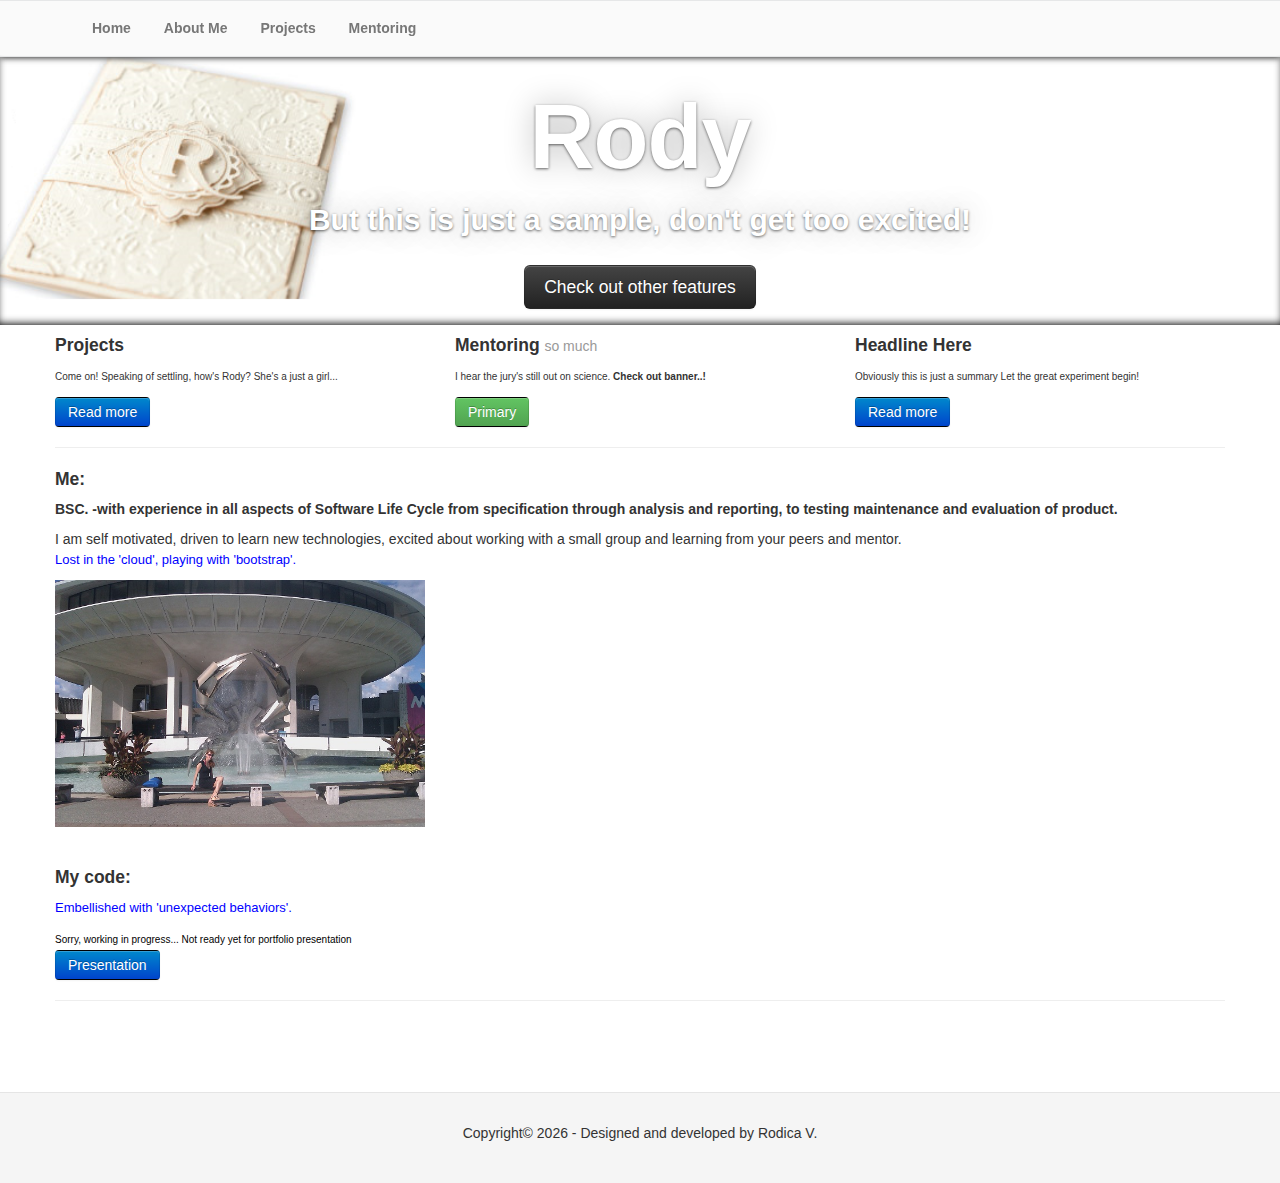
<file: about.html>
<!doctype html>
<html lang="en-US">
<head>
  <meta http-equiv="Content-Type" content="text/html;charset=utf-8">
  <title>Mastermind Mentoring Circle</title>
  <link rel="stylesheet" type="text/css" media="all" href="css/bootstrap.min.css">
  <link rel="stylesheet" type="text/css" media="all" href="css/bootstrap-responsive.min.css">
  <link rel="stylesheet" type="text/css" media="all" href="css/global.css">
  <script type="text/javascript" src="https://ajax.googleapis.com/ajax/libs/jquery/1.9.1/jquery.min.js"></script>
  <script type="text/javascript" language="javascript" charset="utf-8" src="js/bootstrap.min.js"></script>
</head>

<body>
    <nav id="navigation">
      <div class="container">
        <ul class="navlinks">
          <li><a href="index.html">Home</a></li>
          <li><a href="about.html">About Me</a></li>
          <li><a href="technicalBackground.html">Projects</a></li>
          <li><a href="mentoring.html">Mentoring</a></li>
        </ul>
      </div>
    </nav>
    
    <header id="heading">
      <div class="container text-center">
        <h1>Rody</h1>
        <h4>But this is just a sample, don't get too excited!</h4>
        
        <p><a href="index.html" class="btn btn-large btn-inverse">Check out other features</a></p>
      </div>
    </header>
    
    <div id="main-content">
      <div class="container">
         <div class="row">
           <div class="span4">
              <h4>Projects</h4>
             <p><font size="1.9" >Come on! Speaking of settling, how's Rody? She's a just a girl...</font></p>
             <p class="text-center"><a class="btn btn-primary" style="float:left; background-color:black " href="technicalBackground.html">Read more</a></p>
           </div>
   
           <div class="span4">
             <h4>Mentoring <small>so much</small></h4>
             <p><font size="1.9"> I hear the jury's still out on science. <strong>Check out banner..!</strong></font></p>
             <p class="text-center"><a class="btn btn-success"  style="float:left; background-color:black " href="mentoring.html">Primary</a></p>
           </div>
   
           <div class="span4">
             <h4>Headline Here</h4>
             <p><font size="1.9">Obviously this is just a summary Let the great experiment begin!</font></p>
             <p class="text-center"><a class="btn btn-primary"  style="float:left; background-color:black" href="about.html">Read more</a></p>
           </div>
        </div><!-- @end .row -->
        
        <hr>
        
        <h4>Me:</h4>
    		<h5>BSC. -with experience in all aspects of Software Life Cycle from specification through analysis and reporting, to testing maintenance and evaluation of product.</h5>
    		<h8>I am self motivated, driven to learn new technologies, excited about working with a small group and learning from your peers and mentor.</h8>
    		<p><font size="2" color="blue">Lost in the 'cloud', playing with 'bootstrap'.</font></p>
        <div class="row-fluid">
              <ul class="thumbnails">
                <li class="span4">
                  <img src="images/MOV.jpg" alt="controller shot"></a>
                </li>
    		</div>
    		<h4>My code:</h4>
        <p><font size="2" color="blue">Embellished with 'unexpected behaviors'.</font></p>
        <h10><font size="0.05" color="black" >Sorry, working in progress... Not ready yet for portfolio presentation </font></h10>
    		    <div class="row-fluid">
    			  <li class="span4">
    			  <p class="text-center"><a class="btn btn-primary" style="float:left; background-color:black" href="http://maritime.azurewebsites.net">Presentation</a></p> 
               </a>
                </li>
              </ul>
            </div><!-- @end .row-fluid -->
              
            <hr>
      </div><!-- @end .container -->
    </div><!-- @end #main-content -->
    
    <div id="footer">
        <footer>
            <p>Copyright&copy; <script>document.write(new Date().getFullYear())</script> - Designed and developed by Rodica V.</p>
        </footer>
    </div>   
</body>
</html>
</file>
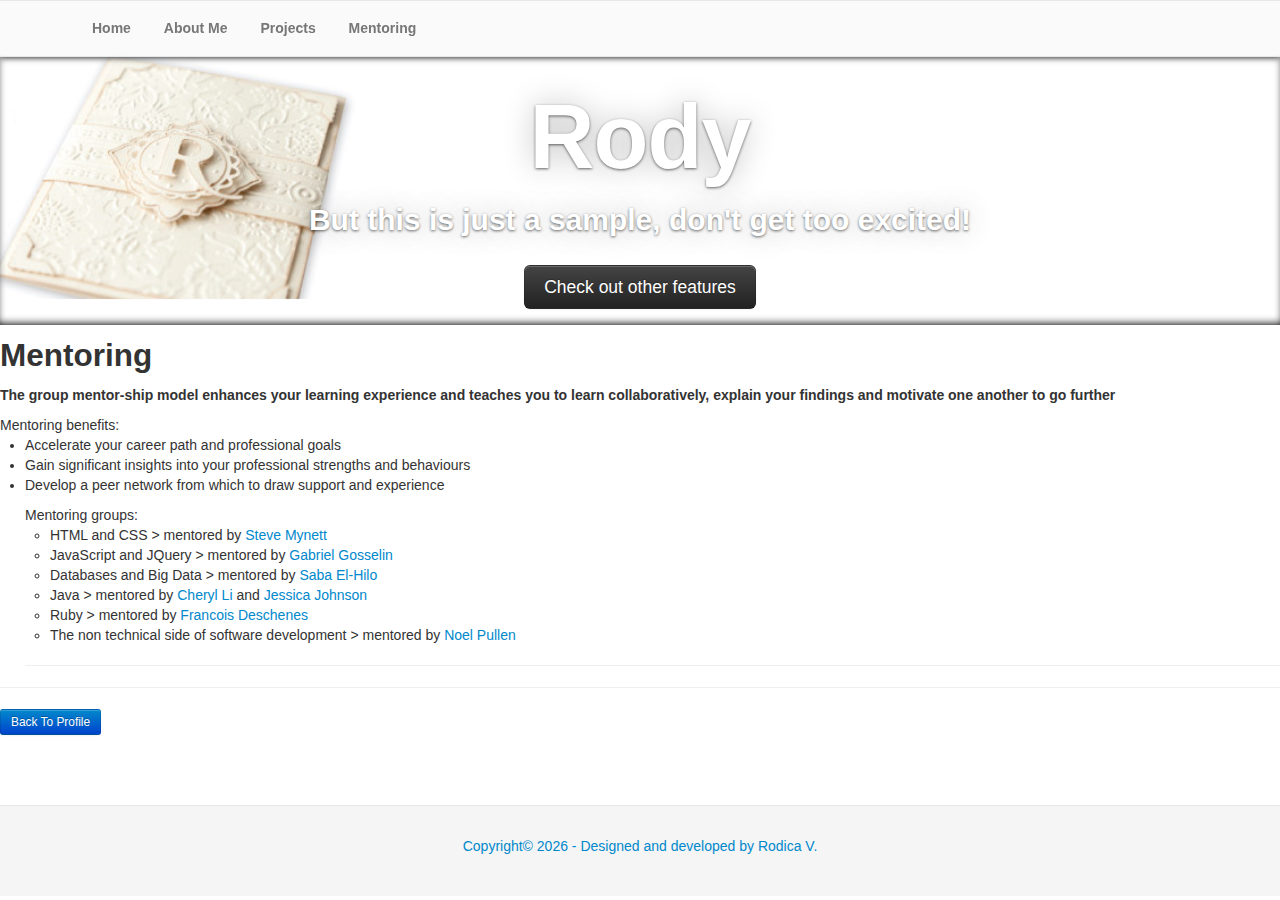
<file: mentoring.html>
<!doctype html>
<html lang="en-US">
<head>
  <meta http-equiv="Content-Type" content="text/html;charset=utf-8">
  <title>Mastermind Mentoring Circle</title>
  <link rel="shortcut icon" href="http://teamtreehouse.com/assets/favicon.ico">
  <link rel="icon" href="http://teamtreehouse.com/assets/favicon.ico">
  <link rel="stylesheet" type="text/css" media="all" href="css/bootstrap.min.css">
  <link rel="stylesheet" type="text/css" media="all" href="css/bootstrap-responsive.min.css">
  <link rel="stylesheet" type="text/css" media="all" href="css/global.css">
  <script type="text/javascript" src="https://ajax.googleapis.com/ajax/libs/jquery/1.9.1/jquery.min.js"></script>
  <script type="text/javascript" language="javascript" charset="utf-8" src="js/bootstrap.min.js"></script>
</head>

<body>
    <nav id="navigation">
      <div class="container">
        <ul class="navlinks">
          <li><a href="index.html">Home</a></li>
          <li><a href="about.html">About Me</a></li>
          <li><a href="technicalBackground.html">Projects</a></li>
          <li><a href="mentoring.html">Mentoring</a></li>
        </ul>
      </div>
    </nav>
    
    <header id="heading">
      <div class="container text-center">
        <h1>Rody</h1>
        <h4>But this is just a sample, don't get too excited!</h4>
        
        <p><a href="index.html" class="btn btn-large btn-inverse">Check out other features</a></p>
      </div>
    </header>
    
    <div id="main-content">
      
        
        <h2> Mentoring</h2>
        <h5>The group mentor-ship model enhances your learning experience and teaches you to learn collaboratively, explain your findings and motivate one another to go further</h5>
                </p>Mentoring benefits:<ul>
				<li>
				Accelerate your career path and professional goals
				</li>
				<li>
				Gain significant insights into your professional strengths and behaviours
				</li>
				<li>
				Develop a peer network from which to draw support and experience
				</li>
				
				
				
				</p>Mentoring groups:<ul>
                  <li>
                    HTML and CSS <span class="italic"> &gt; mentored by</span> <a href="http://www.meetup.com/Girl-Development/members/3869620/" target="_blank"> Steve Mynett </a>
                  </li>
                  <li>
                    JavaScript and JQuery <span class="italic"> &gt; mentored by</span><a href="http://www.meetup.com/PolyglotVancouver/members/11226337/" target="_blank"> Gabriel Gosselin </a>
                  </li>
                  <li>
                    Databases and Big Data <span class="italic"> &gt; mentored by</span> <a href="http://www.meetup.com/Girl-Development/members/30382302/" target="_blank"> Saba El-Hilo </a>
                  </li>
                  <li>
                    Java <span class="italic"> &gt; mentored by </span> <a href="http://www.meetup.com/Girl-Development/members/8062083/" target="_blank"> Cheryl Li </a> and <a href="http://www.meetup.com/Girl-Development/members/37474052/" target="_blank">Jessica Johnson </a>
                  </li>
                  <li>
                    Ruby <span class="italic"> &gt; mentored by</span> <a href="http://www.meetup.com/Girl-Development/members/10903521/" target="_blank"> Francois Deschenes </a>
                  </li>
                  <li>
                    The non technical side of software development <span class="italic"> &gt; mentored by</span> <a href="http://www.meetup.com/Girl-Development/members/14429051/" target="_blank"> Noel Pullen
                  </li>
          </ul>
        <hr>
		
      </div><!-- @end .container -->
    </div><!-- @end #main-content -->
    
<hr />
<input class="btn btn-small btn-primary" type="button" value="Back To Profile" data-bind="click:$root.backToProfileList" />

<style>
    .validationMessage {
        color: red;
        font-size: 0.8em;
    }
</style>
    
<div id="footer">
        <footer>
            <p>Copyright&copy; <script>document.write(new Date().getFullYear())</script> - Designed and developed by Rodica V.</p>
        </footer>
</div>   
</body>
</html>
</file>
<file: css/global.css>
/**
 * designing structure for page content
 * built (with love) using Bootstrap
 */
body {
  padding-top: 55px;
}

#navigation {
  display: block;
  position: fixed;
  z-index: 1;
  display: inline-block;
  width: 100%;
  height: 55px;
  top: 0;
  left: 0;
  box-shadow: 0 1px 6px #2d2d2d;
  background: rgba(250,250,250,0.9);
  border-top: 1px solid #e6e7e8;
  border-bottom: 1px solid #e6e7e8;
}
#navigation .navlinks {
  list-style: none;
}
#navigation .navlinks li {
  display: inline-block;
  margin-right: 5px;
}
#navigation .navlinks li a {
  display: block;
  float: left;
  padding: 0 12px;
  line-height: 55px;
  font-weight: bold;
  color: #777;
}
#navigation .navlinks li a:hover {
  text-decoration: none;
  color: #444;
  background: #fcfcfc;
}


#heading {
  display: block;
  width: 100%;
  height: 230px;
  padding: 20px 0;
  background: url('../images/R.png') repeat; 
  -webkit-background-size: cover;
  -moz-background-size: cover;
  -o-background-size: cover;
  background-size: cover;
  -webkit-box-shadow: inset 0 -4px 9px -3px #000;
  -moz-box-shadow: inset 0 -4px 9px -3px #000;
  box-shadow: inset 0 -4px 9px -3px #000;
}
#heading h1, #heading h2, #heading h3, #heading h4, #heading h5, #heading p {
  text-shadow: 0 1px 3px rgba(0,0,0,0.6), 0 0 30px rgba(0,0,0,0.25);
}

#heading h1 {
  font-size: 90px;
  line-height: 105px;
  letter-spacing: -1px;
  color: #fff;
}

#heading h4 {
  font-size: 30px;
  line-height: 40px;
  color: #fff;
  margin-bottom: 25px;
}



#footer {
  display: block;
  width: 100%;
  text-align: center;
  padding: 30px 0;
  margin-top: 70px;
  border-top: 1px solid #e5e5e5;
  background-color: #f5f5f5;
}


/** alternate responsive traits **/
@media(max-width:767px) {
  body {
    padding-right: 0 !important;
    padding-left: 0 !important;
  }
  
  #heading > .container {
    padding: 0 15px;
  }
  
  #main-content > .container {
    padding: 0 15px;
  }
  
  #footer > .container {
    padding: 0 15px;
  }
  #heading h1 {
    font-size: 50px;
    line-height: 55px;
  }
  #heading h4 {
    font-size: 20px;
    line-height: 25px;
  }
}

@media(max-width:550px) {
  #heading {
    height: 300px;
  }
  #navigation .navlinks li {
    margin-right: 1px;
  }
  #navigation .navlinks li a {
    padding: 0 5px;
    font-size: 12px;
  }
}
</file>
